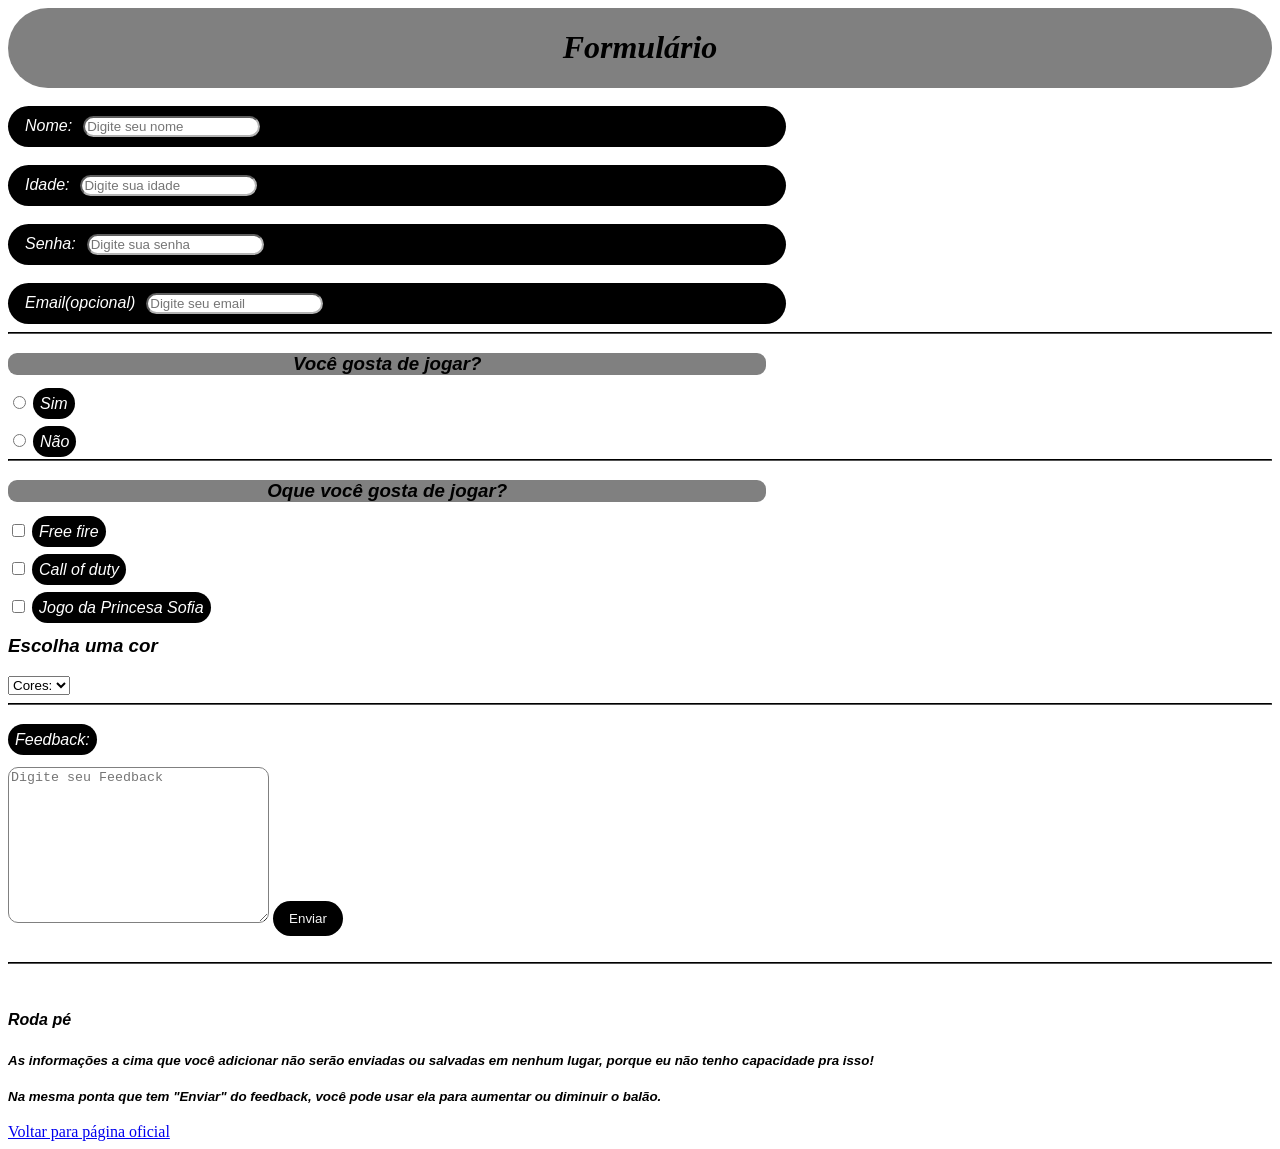
<file: formulario.html>
<!DOCTYPE html>
<html lang="pt-BR">
<head>
    <link rel="stylesheet" href="style2.css">
    <meta charset="UTF-8">
    <meta http-equiv="X-UA-Comtatible" content="IE = edge">
    <meta name="viewport" content="width=device-width, initial-scale=1.0">
    <title>formulário</title>
</head>

<body>
    <header class="header">
    <h1>Formulário</h1>
       
    </header>
    <form>
        <br>
        <div class="name">
        <label for="nomeusu">Nome:</label>
        <input type="text" id="nomeusu" placeholder="Digite seu nome" required>
        </div>            
        <br> 
        <div class="idade">
        <label for="idadeusu">Idade:</label>
        <input type="int" id="idadeusu" placeholder="Digite sua idade" required>
        </div>
        <br> 
        <div class="senha">
        <label for="senhausu">Senha:</label>
        <input type="Password" id="senhausu" placeholder="Digite sua senha"required>
        </div>            
        <br> 
        <div class="email">
        <label for="email">Email(opcional)</label>
        <input type="Email" id="email" placeholder="Digite seu email">
        </div>
        
        <hr>
        <div class="jogo">
        <h3>Você gosta de jogar?</h3>
        </div>
        <input type="radio" id="jogo" name="gosto" value="Sim">
        <label for="jogo">Sim</label>
        
        <br><br>
        
        <input type="radio" id="jogon" name="gosto" value="Não">
        <label for="jogon">Não</label>
        <hr>
        <div class="jogo">
        <h3>Oque você gosta de jogar?</h3>
        </div>
        <input type="checkbox" id="ff" name="ff" value="Free fire">
        <label for="ff">Free fire</label>
        <br> <br>
        <input type="checkbox" id="cod" name="cod" value="Call of duty">
        <label for="cod">Call of duty</label>
        <br> <br>
        <input type="checkbox" id="sofi" name="sofi" value="Jogo da Princesa Sofia">
        <label for="sofi">Jogo da Princesa Sofia</label>
        <h3>Escolha uma cor</h3>
        <select>
            <option value="" disabled selected="">Cores:</option>
            <option value="Blue">Blue</option>
            <option value="Red">Red</option>
            <option value="Black">Black</option>
        </select>
        <br>
        <hr>
        <br>
        <label for="feed">Feedback:</label>
        <br><br>
        <textarea rows="10" cols="30"name="Feedback" placeholder="Digite seu Feedback" id="feed"></textarea>
        <button type="Submit">Enviar</button>
    </form>
    <br>
    <hr>
    <br>
    <h4>Roda pé</h4>
    
    <small><b>As informações a cima que você adicionar não serão enviadas ou salvadas em nenhum lugar, porque eu não tenho capacidade pra isso!<br><br>Na mesma ponta que tem "Enviar" do feedback, você pode usar ela para aumentar ou diminuir o balão.</b></small>
    <br><br>
    <a href="index.html" target="_blank">Voltar para página oficial</a>
</body>
</html>
</file>
<file: style2.css>
body{
  margin: none;
}
h1 {
  font-family: Bookman, serif;
  font-style: oblique;
}
h3{
  font-family: Trebuchet MS, sans-serif;
  font-style: oblique;
}
.jogo {
  text-align: center;
  background-color: gray;
  border-radius: 9px;
  width: 60%;
  margin: 1;
}
label {
  font-family: Avantgarde, sans-serif;
font-style: italic;
  background-color: black;
  color: white;
  border-radius: 700px;
  padding: 7px;
  width: 10%;
  
}
button {
  border: none;
  border-radius: 700px;
  width: 70px;
  height: 35px;
  background-color: black;
  color: whitesmoke;
}
input {
  border-color: #b3b3b3;
  border-radius: 700px;
}
textarea {
  border-color: black;
  border-radius: 10px;
}
.header {
  align-content: center;
  text-align: center;
  background-color: gray;
  border-radius: 500px;
}
hr {
  border-color: black;
}
.name {
  background-color: black;
  color: white;
  border-radius: 700px;
  padding: 10px;
  width: 60%;
}
.idade {
  background-color: black;
  color: white;
  border-radius: 700px;
  padding: 10px;
  width: 60%;
}
.senha {
  background-color: black;
  color: white;
  border-radius: 700px;
  padding: 10px;
  width: 60%;
}
.email {
  background-color: black;
  color: white;
  border-radius: 700px;
  padding: 10px;
  width: 60%;
}
textarea {
  border-color: gray;
}
h4 {
  font-family: Verdana, sans-serif;
  font-style: oblique;
}
small {
  font-family: Verdana, sans-serif;
  font-style: oblique;
}
</file>
